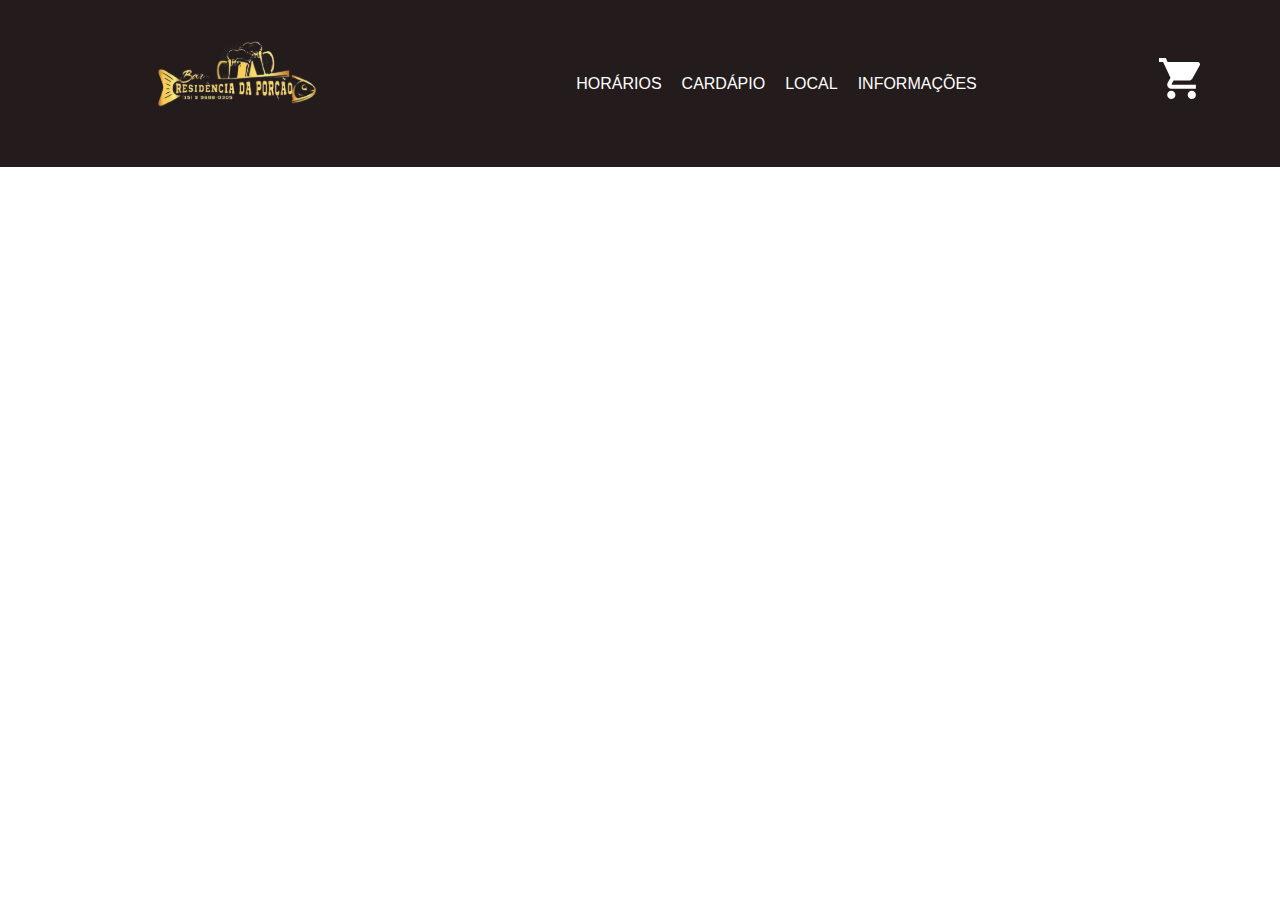
<file: index.html>
<!DOCTYPE html>
<html lang="pt-br">
<head>
    <meta charset="UTF-8">
    <meta name="viewport" content="width=device-width, initial-scale=1.0">
    <title>index</title>
    <link rel="stylesheet" href="./assets/css/style.css">
</head>
<body>
    <header>
        <nav class="nav-bar">
            <div class="logo">
                <h1>
                    <svg width="314" height="143" viewBox="0 0 314 143" fill="none" xmlns="http://www.w3.org/2000/svg" xmlns:xlink="http://www.w3.org/1999/xlink">
                    <rect y="-15" width="314" height="158" fill="url(#pattern0_17_9)"/>
                    <defs>
                    <pattern id="pattern0_17_9" patternContentUnits="objectBoundingBox" width="1" height="1">
                    <use xlink:href="#image0_17_9" transform="matrix(0.00163399 0 0 0.00324729 0 -0.160824)"/>
                    </pattern>
                    <image id="image0_17_9" width="612" height="407" xlink:href="[data-uri]"/>
                    </defs>
                    </svg>
                </h1>
            </div>
            <div class="nav-list">
                <ul>
                    <li class="nav-item"><a href="#" class="nav-link">HORÁRIOS</a></li>
                    <li class="nav-item"><a href="#" class="nav-link">CARDÁPIO</a></li>
                    <li class="nav-item"><a href="#" class="nav-link">LOCAL</a></li>
                    <li class="nav-item"><a href="#" class="nav-link">INFORMAÇÕES</a></li>
                </ul>
            </div>
            <div class="car">
                <h2>
                    <svg width="41" height="41" viewBox="0 0 41 41" fill="none" xmlns="http://www.w3.org/2000/svg">
                    <path d="M32.8 32.8C30.5245 32.8 28.7 34.6245 28.7 36.9C28.7 37.9874 29.132 39.0302 29.9009 39.7991C30.6698 40.568 31.7126 41 32.8 41C33.8874 41 34.9302 40.568 35.6991 39.7991C36.468 39.0302 36.9 37.9874 36.9 36.9C36.9 35.8126 36.468 34.7698 35.6991 34.0009C34.9302 33.232 33.8874 32.8 32.8 32.8ZM0 0V4.1H4.1L11.48 19.6595L8.692 24.682C8.3845 25.256 8.2 25.9325 8.2 26.65C8.2 27.7374 8.63196 28.7802 9.40086 29.5491C10.1698 30.318 11.2126 30.75 12.3 30.75H36.9V26.65H13.161C13.0251 26.65 12.8947 26.596 12.7986 26.4999C12.7025 26.4038 12.6485 26.2734 12.6485 26.1375C12.6485 26.035 12.669 25.953 12.71 25.8915L14.555 22.55H29.8275C31.365 22.55 32.718 21.689 33.415 20.4385L40.754 7.175C40.8975 6.847 41 6.4985 41 6.15C41 5.60631 40.784 5.08488 40.3996 4.70043C40.0151 4.31598 39.4937 4.1 38.95 4.1H8.6305L6.7035 0M12.3 32.8C10.0245 32.8 8.2 34.6245 8.2 36.9C8.2 37.9874 8.63196 39.0302 9.40086 39.7991C10.1698 40.568 11.2126 41 12.3 41C13.3874 41 14.4302 40.568 15.1991 39.7991C15.968 39.0302 16.4 37.9874 16.4 36.9C16.4 35.8126 15.968 34.7698 15.1991 34.0009C14.4302 33.232 13.3874 32.8 12.3 32.8Z" fill="white"/>
                    </svg>
                </h2>   
            </div>
            <div class="mobile-menu-icon">
                <button onclick="menuS()"><img class="icon" src="assets/img/menu.svg" alt=""></button>
            </div>
        </nav>
        <div class="mobile-menu">
            <ul>
                <li class="nav-item"><a href="#" class="nav-link">HORÁRIOS</a></li>
                <li class="nav-item"><a href="#" class="nav-link">CARDÁPIO</a></li>
                <li class="nav-item"><a href="#" class="nav-link">LOCAL</a></li>
                <li class="nav-item"><a href="#" class="nav-link">INFORMAÇÕES</a></li>
            </ul>
        </div>
    </header>

    <script src="./assets/js/main.js"></script>
</body>
</html>
</file>
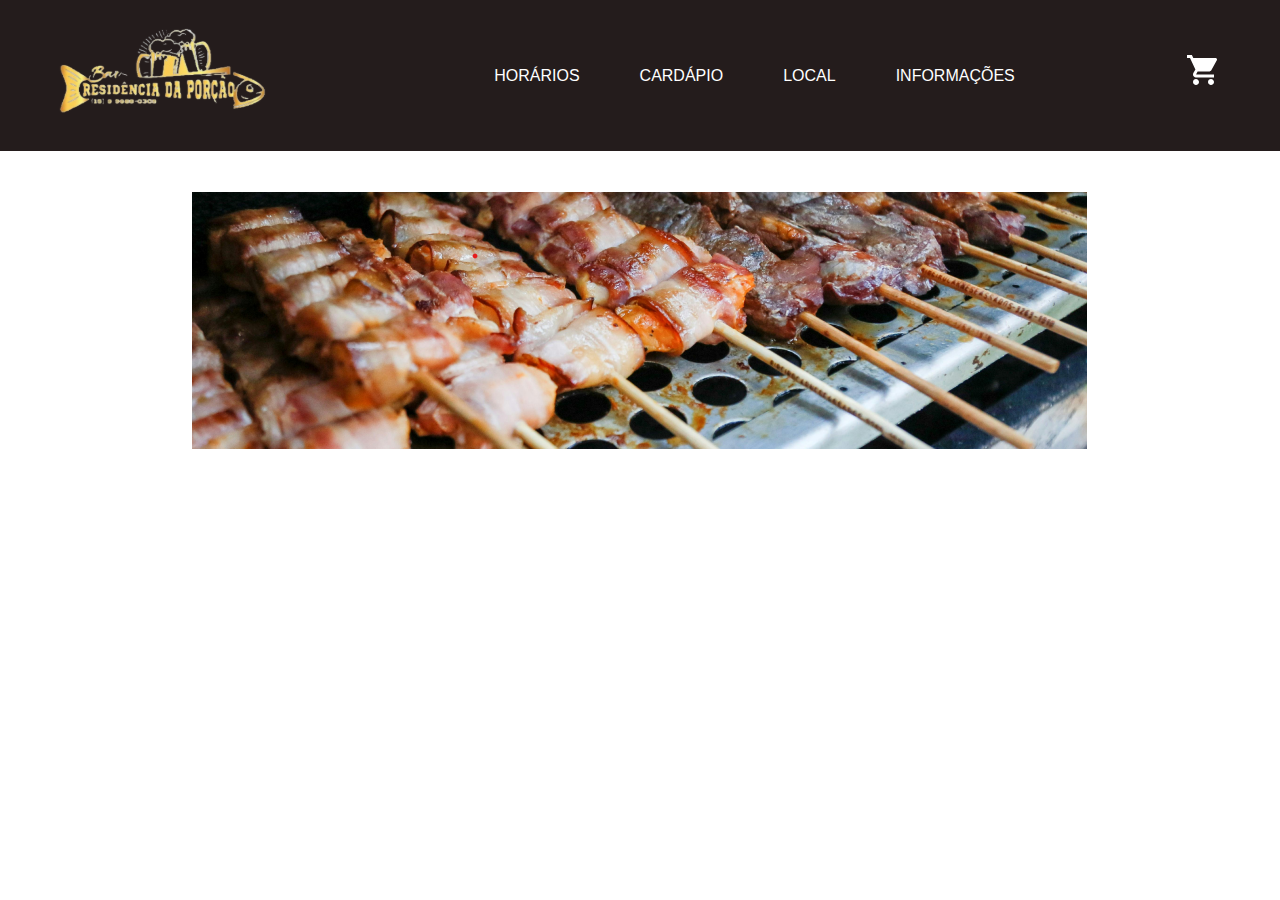
<file: tcc - teste/index.html>
<!DOCTYPE html>
<html lang="pt-br">
<head>
    <meta charset="UTF-8">
    <meta name="viewport" content="width=device-width, initial-scale=1.0">
    <title>index</title>
    <link rel="stylesheet" href="./assets/css/style.css">
</head>
<body>
    <header>
        <nav class="nav-bar">
            <div class="logo">
                <h1>
                    <svg class="img1" width="314" height="143" viewBox="0 0 314 143" fill="none" xmlns="http://www.w3.org/2000/svg" xmlns:xlink="http://www.w3.org/1999/xlink">
                    <rect y="-15" width="314" height="158" fill="url(#pattern0_17_9)"/>
                    <defs>
                    <pattern id="pattern0_17_9" patternContentUnits="objectBoundingBox" width="1" height="1">
                    <use xlink:href="#image0_17_9" transform="matrix(0.00163399 0 0 0.00324729 0 -0.160824)"/>
                    </pattern>
                    <image id="image0_17_9" width="450" height="450" href="assets/img/logo.png"/>
                    </defs>
                    </svg>
                </h1>
            </div>
            <div class="nav-list">
                <ul>
                    <li class="nav-item"><a href="#" class="nav-link">HORÁRIOS</a></li>
                    <li class="nav-item"><a href="#" class="nav-link">CARDÁPIO</a></li>
                    <li class="nav-item"><a href="#" class="nav-link">LOCAL</a></li>
                    <li class="nav-item"><a href="#" class="nav-link">INFORMAÇÕES</a></li>
                </ul>
            </div>
            <div class="car">
                <h2>
                    <svg class="carr" width="41" height="41" viewBox="0 0 41 41" fill="none" xmlns="http://www.w3.org/2000/svg">
                    <path d="M32.8 32.8C30.5245 32.8 28.7 34.6245 28.7 36.9C28.7 37.9874 29.132 39.0302 29.9009 39.7991C30.6698 40.568 31.7126 41 32.8 41C33.8874 41 34.9302 40.568 35.6991 39.7991C36.468 39.0302 36.9 37.9874 36.9 36.9C36.9 35.8126 36.468 34.7698 35.6991 34.0009C34.9302 33.232 33.8874 32.8 32.8 32.8ZM0 0V4.1H4.1L11.48 19.6595L8.692 24.682C8.3845 25.256 8.2 25.9325 8.2 26.65C8.2 27.7374 8.63196 28.7802 9.40086 29.5491C10.1698 30.318 11.2126 30.75 12.3 30.75H36.9V26.65H13.161C13.0251 26.65 12.8947 26.596 12.7986 26.4999C12.7025 26.4038 12.6485 26.2734 12.6485 26.1375C12.6485 26.035 12.669 25.953 12.71 25.8915L14.555 22.55H29.8275C31.365 22.55 32.718 21.689 33.415 20.4385L40.754 7.175C40.8975 6.847 41 6.4985 41 6.15C41 5.60631 40.784 5.08488 40.3996 4.70043C40.0151 4.31598 39.4937 4.1 38.95 4.1H8.6305L6.7035 0M12.3 32.8C10.0245 32.8 8.2 34.6245 8.2 36.9C8.2 37.9874 8.63196 39.0302 9.40086 39.7991C10.1698 40.568 11.2126 41 12.3 41C13.3874 41 14.4302 40.568 15.1991 39.7991C15.968 39.0302 16.4 37.9874 16.4 36.9C16.4 35.8126 15.968 34.7698 15.1991 34.0009C14.4302 33.232 13.3874 32.8 12.3 32.8Z" fill="white"/>
                    </svg>
                </h2>   
            </div>
            <div class="mobile-menu-icon">
                <button onclick="menuS()"><img class="icon" src="assets/img/menu.svg" alt=""></button>
            </div>
        </nav>
        <div class="mobile-menu">
            <ul>
                <li class="nav-item"><a href="#" class="nav-link">HORÁRIOS</a></li>
                <li class="nav-item"><a href="#" class="nav-link">CARDÁPIO</a></li>
                <li class="nav-item"><a href="#" class="nav-link">LOCAL</a></li>
                <li class="nav-item"><a href="#" class="nav-link">INFORMAÇÕES</a></li>
            </ul>
        </div>
    </header>
    <div class="espetinho"><img src="assets/img/espetinhos.png" alt="Churrasqueira com espetinhos(imagens de ilustração)"></div>

    <script src="./assets/js/main.js"></script>
</body>
</html>
</file>
<file: assets/css/style.css>
* {
    padding: 0;
    margin: 0;
    font-family: 'Inter', sans-serif;
}
header {
    background-color: #241C1C;
    position: fixed;
    width: 100%;
    top: 0;
    z-index: 1000; 
}
.nav-bar {
    display: flex;
    justify-content: space-between;
    padding: 0.5rem 5rem;
}
.nav-list {
    display: flex;
    align-items: center;
}
.nav-list ul {
    display: flex;
    justify-content: center;
    list-style: none;
}
.nav-item {
    margin: 0 10px;
}
.nav-link {
    text-decoration: none;
    font-size: 1rem;
    color: #fff;
}
.mobile-menu-icon {
    display: none;
}
.mobile-menu {
    display: none;
}
.car{
    padding-top: 50px;
}

@media screen and (max-width: 920px) {
    .nav-bar {
        padding: 0.4rem 4rem;
    }
    .nav-link{
        font-size: 0.9rem;
    }
    .nav-bar .logo h1 img{
        width: 30% ;
    }
}


@media screen and (max-width: 730px) {
    .nav-bar {
        padding: 1rem 5rem;
    }
    .icon{
        padding-top: 3rem;     
    }
    .nav-bar .logo h1 img{
        width: 25% ;
    }
    .nav-item {
        display: none;
    }
    .mobile-menu-icon {
        display: block;
    }
    .mobile-menu-icon button {
        background-color: transparent;
        border: none;
        cursor: pointer;
    }
    .mobile-menu ul {
        display: flex;
        flex-direction: column;
        text-align: center;
        padding-bottom: 1rem;
    }
    .mobile-menu .nav-item {
        display: block;
        padding-top: 1.2rem;
    }
    .open {
        display: block;
    }
}

@media screen and (max-width: 680px) {
    .icon{
        padding-top: 2.5rem;     
    }
    .nav-bar .logo h1 img{
        width: 25% ;
    }
}
@media screen and (max-width: 620px) {
    .icon{
        padding-top: 2.2rem;     
    }
    .nav-bar .logo h1 img{
        width: 27% ;
    }
}
@media screen and (max-width: 570px) {
    .icon{
        padding-top: 1.6rem;  
        width: 2rem;
    }
    .nav-bar .logo h1 img{
        width: 25% ;
    }
}
@media screen and (max-width: 510px) {
    .icon{
        padding-top: 1.4rem;  
        width: 1.9rem;
    }
    .nav-bar .logo h1 img{
        width: 27% ;
    }
    .nav-bar{
        padding: 0.2rem 3rem;
    }
    
}
@media screen and (max-width: 480px) {
    .icon{
        padding-top: 1.5rem;  
        width: 1.8rem;
    }
    .nav-bar .logo h1 img{
        width: 28% ;
    }
}
@media screen and (max-width: 445px) {
    .icon{
        padding-top: 1.4rem;  
        width: 1.8rem;
    }
    .nav-bar .logo h1 img{
        width: 29% ;
    }
    
}
@media screen and (max-width: 418px) {
    .icon{
        padding-top: 1.4rem;  
        width: 1.8rem;
    }
    .nav-bar .logo h1 img{
        width: 31% ;
    }
}
@media screen and (max-width: 395px) {
    .icon{
        padding-top: 1.3rem;  
        width: 1.8rem;
    }
    .nav-bar .logo h1 img{
        width: 32% ;
    }
    
}
@media screen and (max-width: 330px) {
    .icon{
        padding-top: 1.2rem;  
        width: 1.8rem;
    }
    .nav-bar .logo h1 img{
        width: 34% ;
    }
    .nav-bar{
        padding: 0.1rem 2rem;
    }
}
</file>
<file: tcc - teste/assets/css/style.css>
* {
    padding: 0;
    margin: 0;
    font-family: 'Inter', sans-serif;
}
header {
    background-color: #241C1C;
    position: fixed;
    width: 100%;
    top: 0;
    z-index: 1000; 
}
.nav-bar {
    display: flex;
    justify-content: space-between;
    padding: 0.01rem 3rem;
}
.nav-list {
    display: flex;
    align-items: center;
}
.nav-list ul {
    display: flex;
    justify-content: center;
    list-style: none;
}
.nav-item {
    margin: 0 30px;
}
.nav-link {
    text-decoration: none;
    font-size: 100%;
    color: #fff;
}
.mobile-menu-icon {
    display: none;
}
.mobile-menu {
    display: none;
}
.car{
    padding-top: 50px;
    padding-left: 40px;
    padding-right: 15px;

}
.car, .carr{
    width: 30px;
    height: 40px;
}
.espetinho {
padding: 15%;
background-size: 100px;
}
@media screen and (max-width: 1130px) {
    .nav-bar {
        padding: 0.02rem 0.5rem;
    }
    .nav-link{
        font-size: 0.9rem;
    }
    
    .car{
        padding-top: 50px;
        padding-left: 70px;
    }
    .car, .carr{
        width: 25px;
        height: 35px;
        padding-right: 6%;
    }
}

@media screen and (max-width: 1110px) {
    .nav-bar {
        padding: 0.01rem 0.5rem;
    }
    .nav-link{
        font-size: 0.9rem;
    }
    .car{
        padding-top: 50px;
        padding-left: 70px;
    }
    .car, .carr{
        width: 25px;
        height: 35px;
        padding-right: 6%;
    }
}
@media screen and (max-width: 980px) {
    .nav-bar {
        padding: 0.01rem 0.8rem;
    }
    .nav-link{
        font-size: 0.9rem;
    }
    .nav-item {
        margin: 0 10px;
    }
}

@media screen and (max-width: 860px) {
    .nav-bar {
        padding: 0.01rem 0.8rem;
    }
    .nav-link{
        font-size: 0.9rem;
    }
    .nav-item {
        margin: 0 5px;
    }
    .car{
        padding-top: 50px;
        padding-left: 20px;
    } 
}

@media screen and (max-width: 750px) {
    .nav-bar {
        padding: 0.01rem 5rem;
    }
    .icon{
        padding-top: 3rem;     
    }
    .nav-bar .logo h1 img{
        width: 25% ;
    }
    .nav-item {
        display: none;
    }
    .mobile-menu-icon {
        display:flex;
    }
    .mobile-menu-icon button {
        background-color: transparent;
        border: none;
        cursor: pointer;
    }
    .mobile-menu ul {
        display: flex;
        flex-direction: column;
        text-align:end;
        padding-bottom: 1rem;
    }
    .mobile-menu .nav-item {
        display: block;
        padding-top: 1.2rem;
    }
    .open {
        display: block;
    }
}

@media screen and (max-width: 680px) {
    .icon{
        padding-top: 2.5rem;     
    }
    .nav-bar .logo h1 img{
        width: 25% ;
    }
}
@media screen and (max-width: 620px) {
    .icon{
        padding-top: 2.2rem;     
    }
    .nav-bar .logo h1 img{
        width: 27% ;
    }
}
@media screen and (max-width: 570px) {
    .icon{
        padding-top: 1.6rem;  
        width: 2rem;
    }
    .nav-bar .logo h1 img{
        width: 25% ;
    }
}
@media screen and (max-width: 510px) {
    .icon{
        padding-top: 1.4rem;  
        width: 1.9rem;
    }
    .nav-bar .logo h1 img{
        width: 27% ;
    }
    .nav-bar{
        padding: 0.2rem 3rem;
    }
    
}
@media screen and (max-width: 480px) {
    .icon{
        padding-top: 1.5rem;  
        width: 1.8rem;
    }
    .nav-bar .logo h1 img{
        width: 28% ;
    }
}
@media screen and (max-width: 445px) {
    .icon{
        padding-top: 1.4rem;  
        width: 1.8rem;
    }
    .nav-bar .logo h1 img{
        width: 29% ;
    }
    
}
@media screen and (max-width: 418px) {
    .icon{
        padding-top: 1.4rem;  
        width: 1.8rem;
    }
    .nav-bar .logo h1 img{
        width: 31% ;
    }
}
@media screen and (max-width: 395px) {
    .icon{
        padding-top: 1.3rem;  
        width: 1.8rem;
    }
    .nav-bar .logo h1 img{
        width: 32% ;
    }
    
}
@media screen and (max-width: 330px) {
    .icon{
        padding-top: 1.2rem;  
        width: 1.8rem;
    }
    .nav-bar .logo h1 img{
        width: 34% ;
    }
    .nav-bar{
        padding: 0.1rem 2rem;
    }
}
</file>
